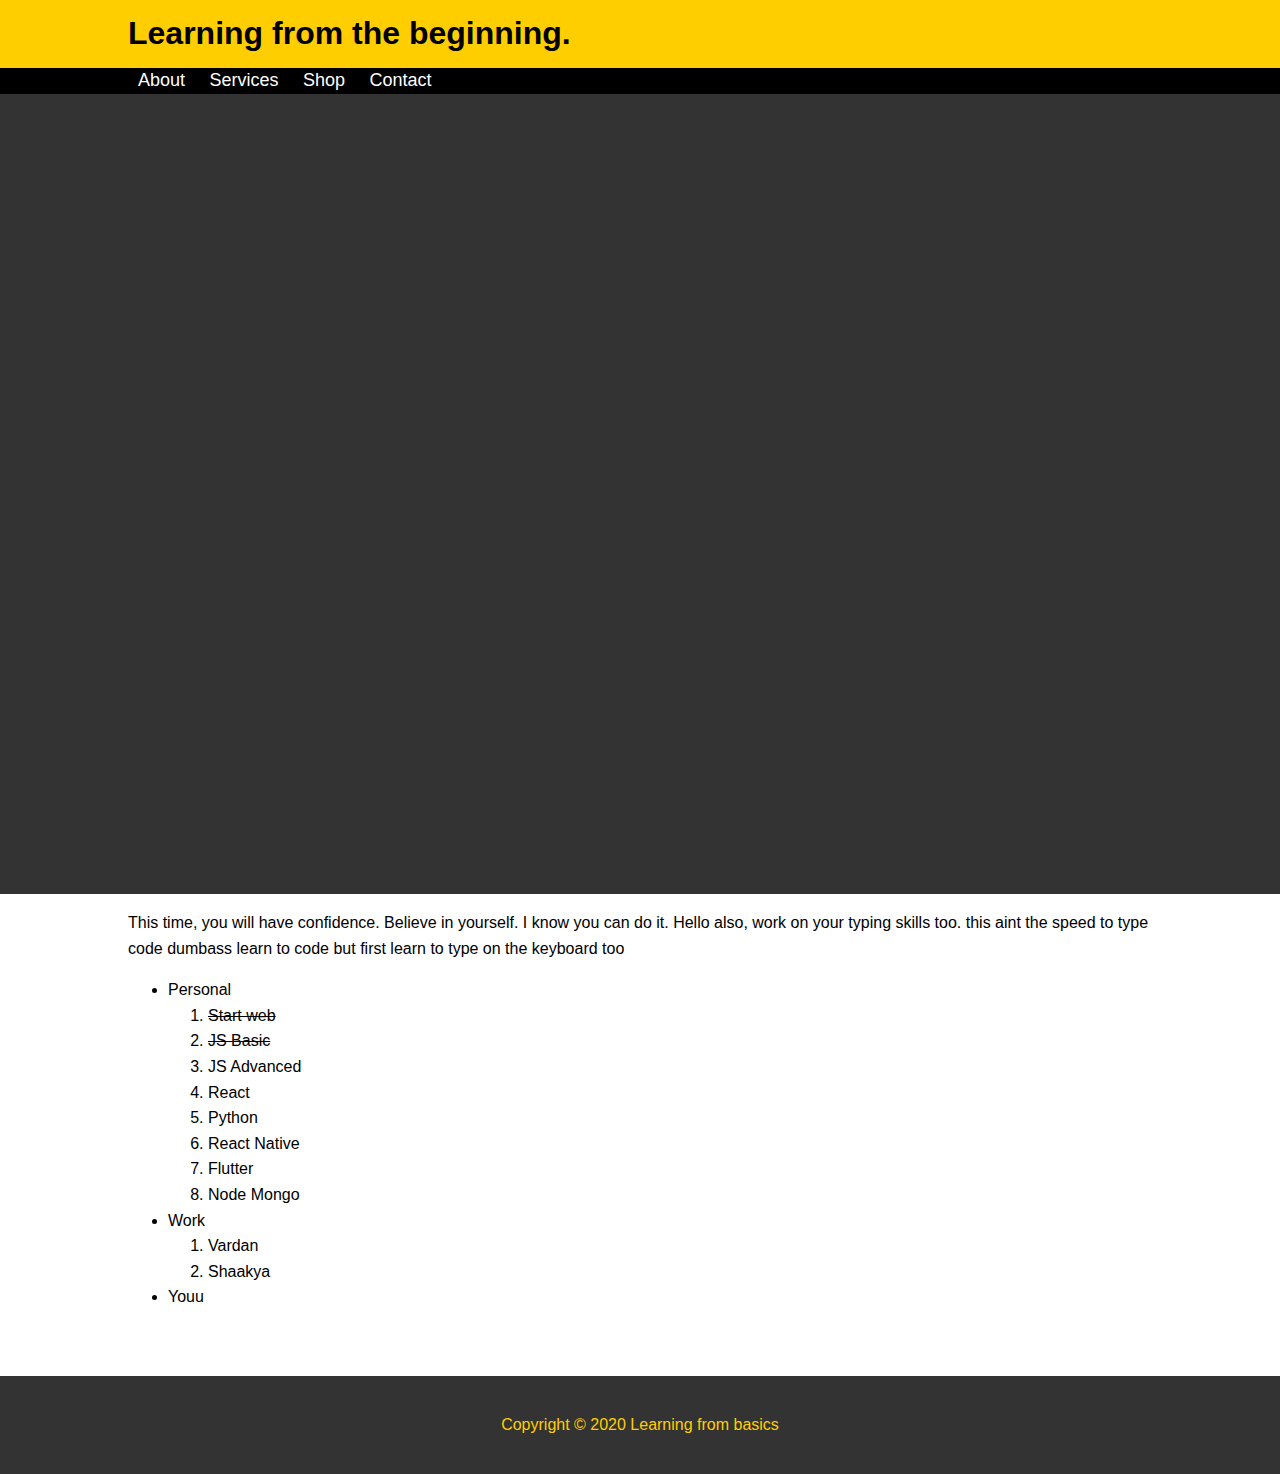
<file: index.html>
<!DOCTYPE html>
<html lang="en">
  <head>
    <meta charset="UTF-8" />
    <meta name="viewport" content="width=device-width, initial-scale=1.0" />
    <title>Back to basics</title>
    <link rel="stylesheet" href="./css/styles.css" />
    <link rel="styleshet" href="bootstrap"
  </head>
  <body>
    <header id="mainHeader">
      <div class="container">
        <h1>Learning from the beginning.</h1>
      </div>
    </header>
    <nav id="mainNav">
      <div class="container">
        <ul>
          <li><a href="#">About</a></li>
          <li><a href="#">Services</a></li>
          <li><a href="#">Shop</a></li>
          <li><a href="#">Contact</a></li>
        </ul>
      </div>
    </nav>
    <section id="big">
      <div class="container">
        <h1 id="userName"></h1>
        <button id="thankYou" type="button" class="btn btn-primary">
          Thank You!
        </button>
      </div>
    </section>
    <section id="main">
      <div class="container">
        <p id="one" class="origin">
          This time, you will have confidence. Believe in yourself. I know you
          can do it. Hello also, work on your typing skills too. this aint the
          speed to type code dumbass learn to code but first learn to type on
          the keyboard too
        </p>
        <ul>
          <li>Personal</li>
          <ol>
            <li><del>Start web</del></li>
            <li><del>JS Basic</del></li>
            <li>JS Advanced</li>
            <li>React</li>
            <li>Python</li>
            <li>React Native</li>
            <li>Flutter</li>
            <li>Node Mongo</li>
          </ol>
          <li>Work</li>
          <ol>
            <li>Vardan</li>
            <li>Shaakya</li>
          </ol>
          <li>Youu</li>
        </ul>
      </div>
    </section>
    <footer id="mainFooter">
      <p>Copyright &copy; 2020 Learning from basics</p>
    </footer>
    <script src="js/index.js"></script>
  </body>
</html>
</file>
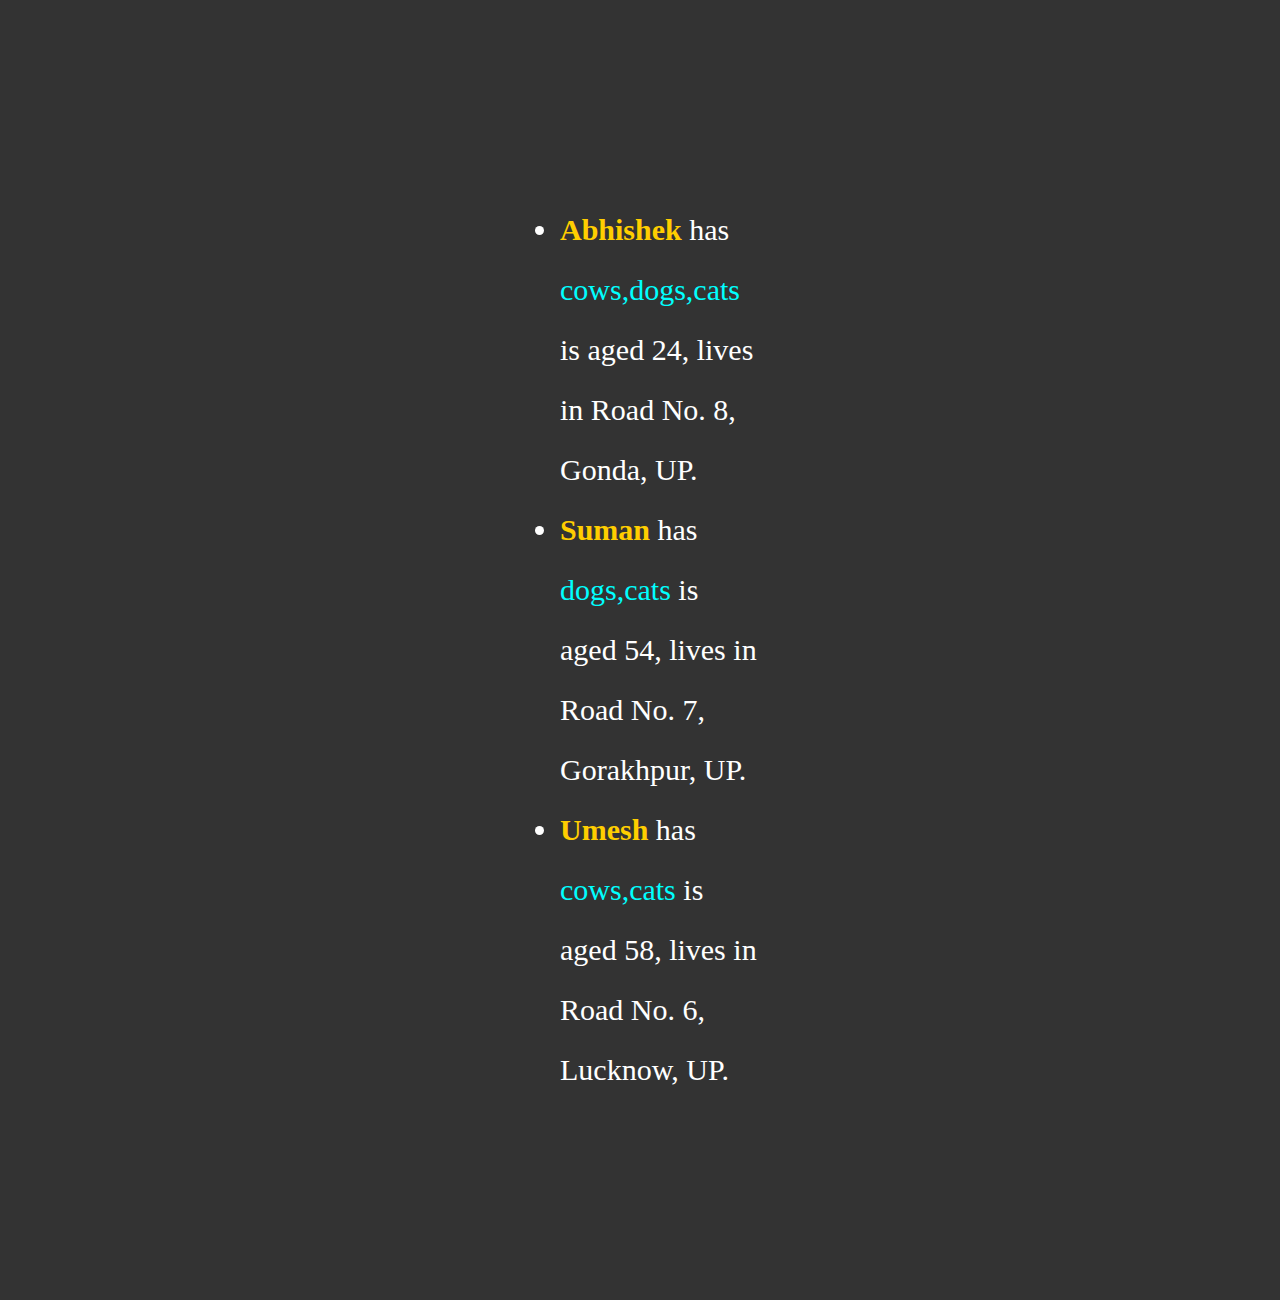
<file: jsondata.html>
<!DOCTYPE html>
<html lang="en">
  <head>
    <meta charset="UTF-8" />
    <meta name="viewport" content="width=device-width, initial-scale=1.0" />
    <link rel="stylesheet" href="css/json-styles.css" />
    <title>JSON Data</title>
  </head>
  <body>
    <div class="container">
      <ul id="personPets"></ul>
    </div>
  </body>
  <script>
    var output = "";
    fetch("littledata.json")
      .then((resp) => resp.json())
      .then((json) => json.filter((person) => person.age > 15))
      .then((json) =>
        json.map((person) => {
          document.getElementById(
            "personPets"
          ).innerHTML += `<li><span class="fname">${person.firstName}</span> has <span class="pets">${person.pets}</span> is aged ${person.age}, lives in ${person.address.street}, ${person.address.city}, ${person.address.state}. </li>`;
        })
      );
    console.log(output);
  </script>
</html>
</file>
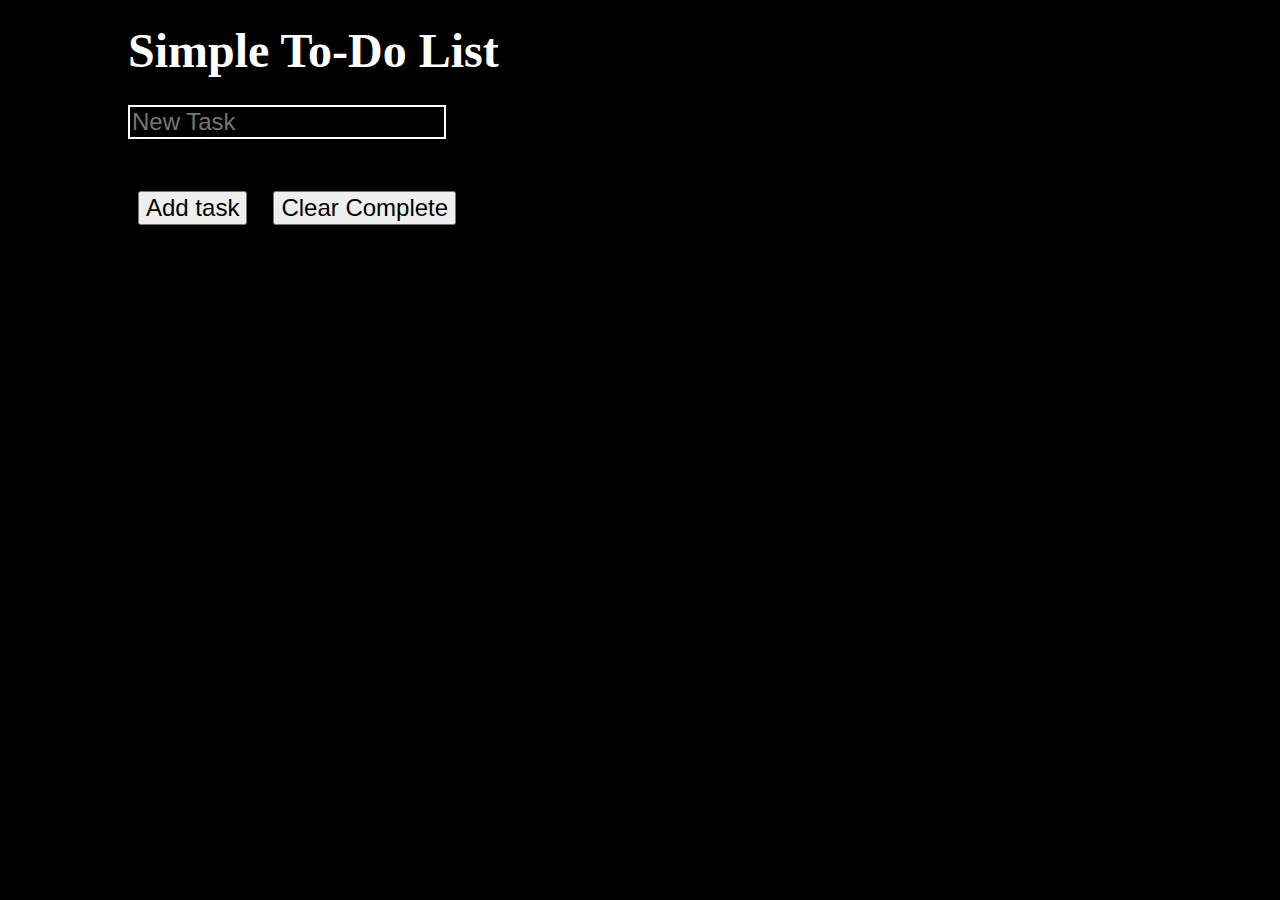
<file: to-do.html>
<!DOCTYPE html>
<html lang="en">
  <head>
    <meta charset="UTF-8" />
    <meta name="viewport" content="width=device-width, initial-scale=1.0" />
    <link rel="stylesheet" href="css/practice_styles.css" />
    <title>Javascript</title>
  </head>
  <body>
    <header>
      <div class="container">
        <h1>Simple To-Do List</h1>
      </div>
    </header>
    <div class="container">
      <div class="new-task">
        <input type="text" class="task" id="add-task" placeholder="New Task" />
      </div>
      <div class="">
        <button id="myBtn">Add task</button>
        <button id="remove">Clear Complete</button>
        <button id="reset" class="clr">Reset</button>
        
      </div>
      <ul class="click-list"></ul>
    </div>
    <template id="task">
      <li class="list">
        <input type="checkbox" />
        <label>
          <span class="checkmark"> </span>
          <span class="custom-checkbox" </span>
        </label>
      </li>
    </template>

    <script src="js/to-do.js"></script>
  </body>
</html>
</file>
<file: css/styles.css>
body {
  font-family: "Franklin Gothic Medium", "Arial Narrow", Arial, sans-serif;
  margin: 0;
  font-size: 16px;
  line-height: 1.6em;
}
#mainHeader {
  background: #ffce00;
  color: #000;
}
#mainNav {
  background: #000;
  color: #fff;
  position: sticky;
  top: 0;
}
#mainNav ul {
  padding: 0;
  margin: 0;
  list-style: none;
}
#mainNav li {
  display: inline;
  padding: 5px 10px;
}
#mainNav li :hover {
  background: #ffce00;
}
#mainNav a {
  color: #fff;
  text-decoration: none;
  font-size: 18px;
}
#big {
  background: #333;
  min-height: 800px;
  text-align: center;
}
#big h1 {
  color: #fff;
  font-size: 72px;
  line-height: 1.5em;
  padding-top: 50px;
}

.container {
  width: 80%;
  margin: auto;
  overflow: hidden;
}
#mainFooter {
  background: #333;
  text-align: center;
  color: #ffce00;
  bottom: 0;
  padding: 20px;
  margin-top: 50px;
}
.btn {
  background: #03ffff;
  text: #000;
  padding: 15px 15px;
  display: inline;
  text-align: center;
  border: none;
  border-radius: 22px;
  margin: 30px;
  font-size: 25px;
  visibility: hidden;
  border: 5px solid #ffce00;
  box-shadow: 12px 12px 2px 1px rgba(0, 0, 255, 0.2);
}
</file>
<file: css/json-styles.css>
* {
  box-sizing: border-box;
  margin: 0;
}

body {
  background: #333;
  color: #fff;
  font-size: 30px;
  line-height: 1.6em;
}
ul {
  width: 100%;
}
ul li {
  line-height: 2em;
}
.container {
  align-items: center;
  margin: auto;
  width: 50%;
  padding: 200px;
}
.fname {
  color: #ffce00;
  font-weight: 600;
}
.pets {
  color: #00ffff;
  font-weight: 400;
}
</file>
<file: css/practice_styles.css>
body {
  margin: 0;
  background: #000;
  font-size: 24px;
  line-height: 1.6em;
  color: #fff;
}
.container {
  width: 80%;
  margin: auto;
  overflow: hidden;
}
.new-task {
  width: auto;
}
.task {
  font-size: 24px;
  background: #000;
  color: #fff;
  border: 2px solid #fff;
}
.click-list {
  width: 50%;
}
.click-list li {
  margin: 10px;
  align-content: center;
  padding: 10px;
  list-style: none;
}
.checkbox {
  line-height: 50px;
}
button {
  font-size: 24px;
  margin: 10px;
  cursor: pointer;
  margin-top: 50px;
}

.clr {
  visibility: hidden;
}
</file>
